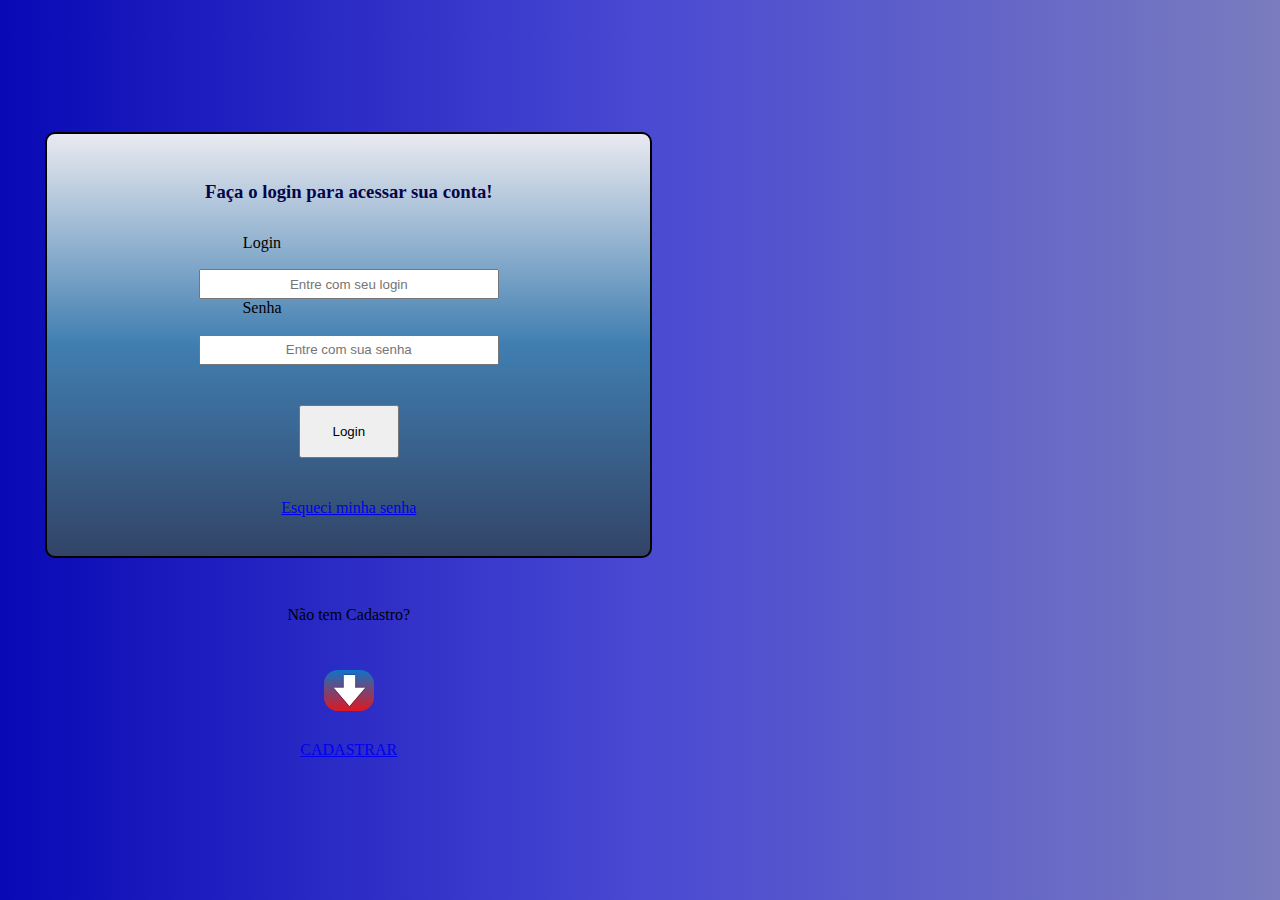
<file: index.html>
<html lang="en">

<head>
    <meta charset="UTF-8">
    <meta http-equiv="X-UA-Compatible" content="IE=edge">
    <meta name="viewport" content="width=device-width, initial-scale=1.0">
    <link href="https://cdn.jsdelivr.net/npm/bootstrap@5.1.3/dist/css/bootstrap.min.css" rel="stylesheet"
        integrity="sha384-1BmE4kWBq78iYhFldvKuhfTAU6auU8tT94WrHftjDbrCEXSU1oBoqyl2QvZ6jIW3" crossorigin="anonymous">
    <script src="https://cdn.jsdelivr.net/npm/bootstrap@5.1.3/dist/js/bootstrap.bundle.min.js"
        integrity="sha384-ka7Sk0Gln4gmtz2MlQnikT1wXgYsOg+OMhuP+IlRH9sENBO0LRn5q+8nbTov4+1p"
        crossorigin="anonymous"></script>
    <link rel="stylesheet" href="style.css">
    <title>Login</title>
</head>

<body>
    <div class="container">
        <div class="card">
            <br>
            <h3>Faça o login para acessar sua conta!</h3>

            <nav class="navbar-dark">
                <label>Login</label>
                <br>
                <input type="text" placeholder="Entre com seu login" class="id" id="login">
                <br>
                <label>Senha</label>
                <br>
                <input type="password" placeholder="Entre com sua senha" class="id" id="senha">
                <br>
                <div class="card-body">

                    <input type="submit" id="button" class="btn btn-primary" value="Login"
                        onclick="logar(); return false">
                    <br><br>
                    <p><a href="#" target="_blank">Esqueci minha senha</a></p>
                </div>

            </nav>
        </div>
        <div class="card-body">
            <P>Não tem Cadastro?</P>
            <img src="seta.png">

            <p><a href="cadastro.html" target="_blank" class="btn btn-danger">CADASTRAR</a></p>
        </div>

    </div>
</body>
<script src="javascript.js"></script>

</html>
</file>
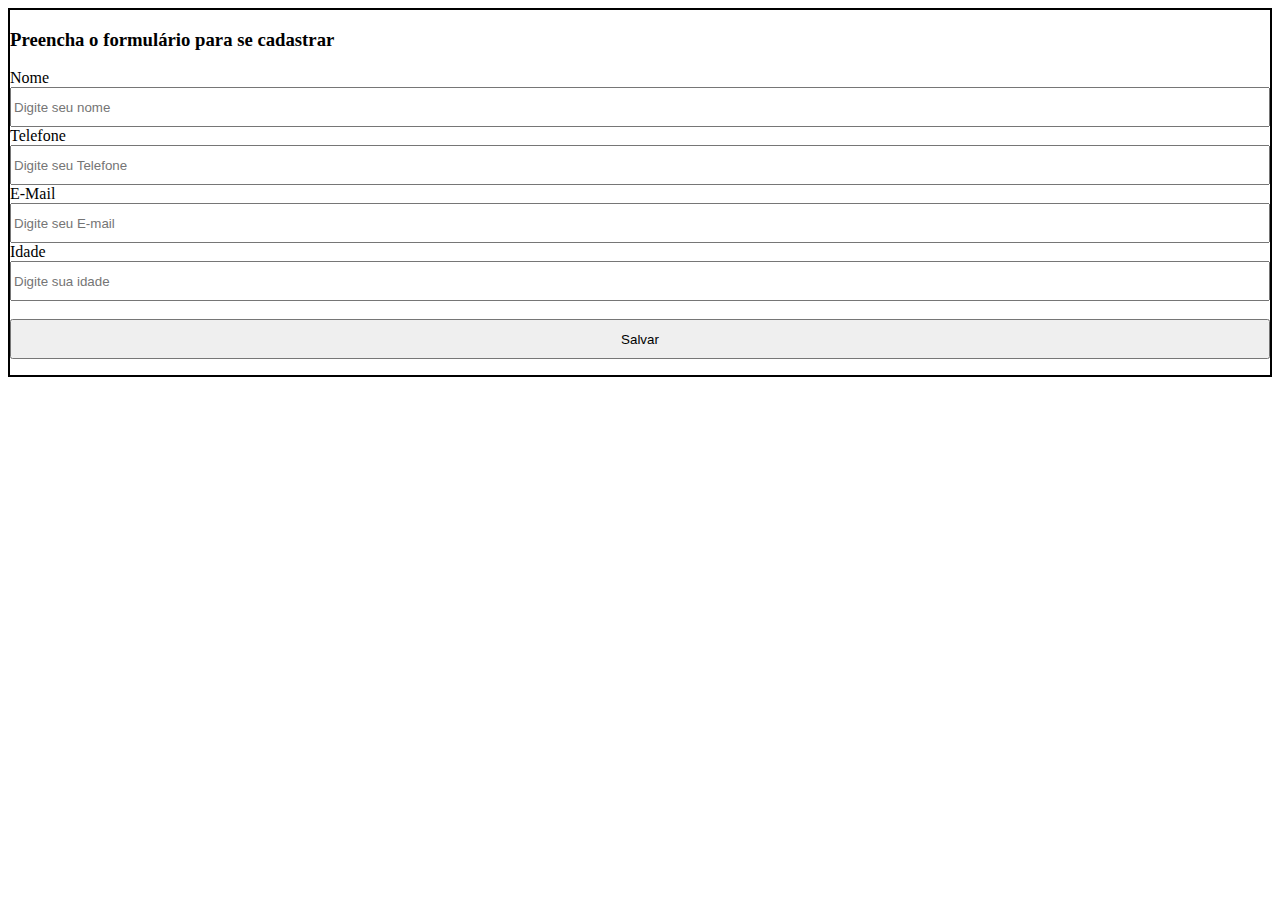
<file: cadastro.html>
<html lang="en">
<head>
    <meta charset="UTF-8">
    <meta http-equiv="X-UA-Compatible" content="IE=edge">
    <meta name="viewport" content="width=device-width, initial-scale=1.0">
    <link href="https://cdn.jsdelivr.net/npm/bootstrap@5.1.3/dist/css/bootstrap.min.css" rel="stylesheet"
           integrity="sha384-1BmE4kWBq78iYhFldvKuhfTAU6auU8tT94WrHftjDbrCEXSU1oBoqyl2QvZ6jIW3" crossorigin="anonymous">
    <script src="https://cdn.jsdelivr.net/npm/bootstrap@5.1.3/dist/js/bootstrap.bundle.min.js"
            integrity="sha384-ka7Sk0Gln4gmtz2MlQnikT1wXgYsOg+OMhuP+IlRH9sENBO0LRn5q+8nbTov4+1p"
             crossorigin="anonymous"></script>
   
             <style> input{ width: 100%; height: 40;}
                        div.card-header{ border: solid 2px;}
             </style>
    
             <title>Cadastro</title>
</head>
<body>
    <div class="card">
            <div class="card-body ">
                <div class="card-header">
                    <h3>Preencha o formulário para se cadastrar</h3>
                    <form class="form-control">
                        <label>Nome</label><br>
                            <input type="text" placeholder="Digite seu nome" id="nome"><br>
                            
                        <label>Telefone</label><br>
                            <input type="tel" placeholder="Digite seu Telefone" id="tel"><br>
                            
                        <label>E-Mail</label><br>
                            <input type="email" placeholder="Digite seu E-mail" id="email"><br>
                            
                        <label>Idade</label><br>
                            <input type="number" placeholder="Digite sua idade" id="idade"><br>
                           <br>
                            <input type="submit" value="Salvar" id="form" class="btn btn-primary">

                    </form>
               </div>
            </div>
    </div>
</body>
</html>
</file>
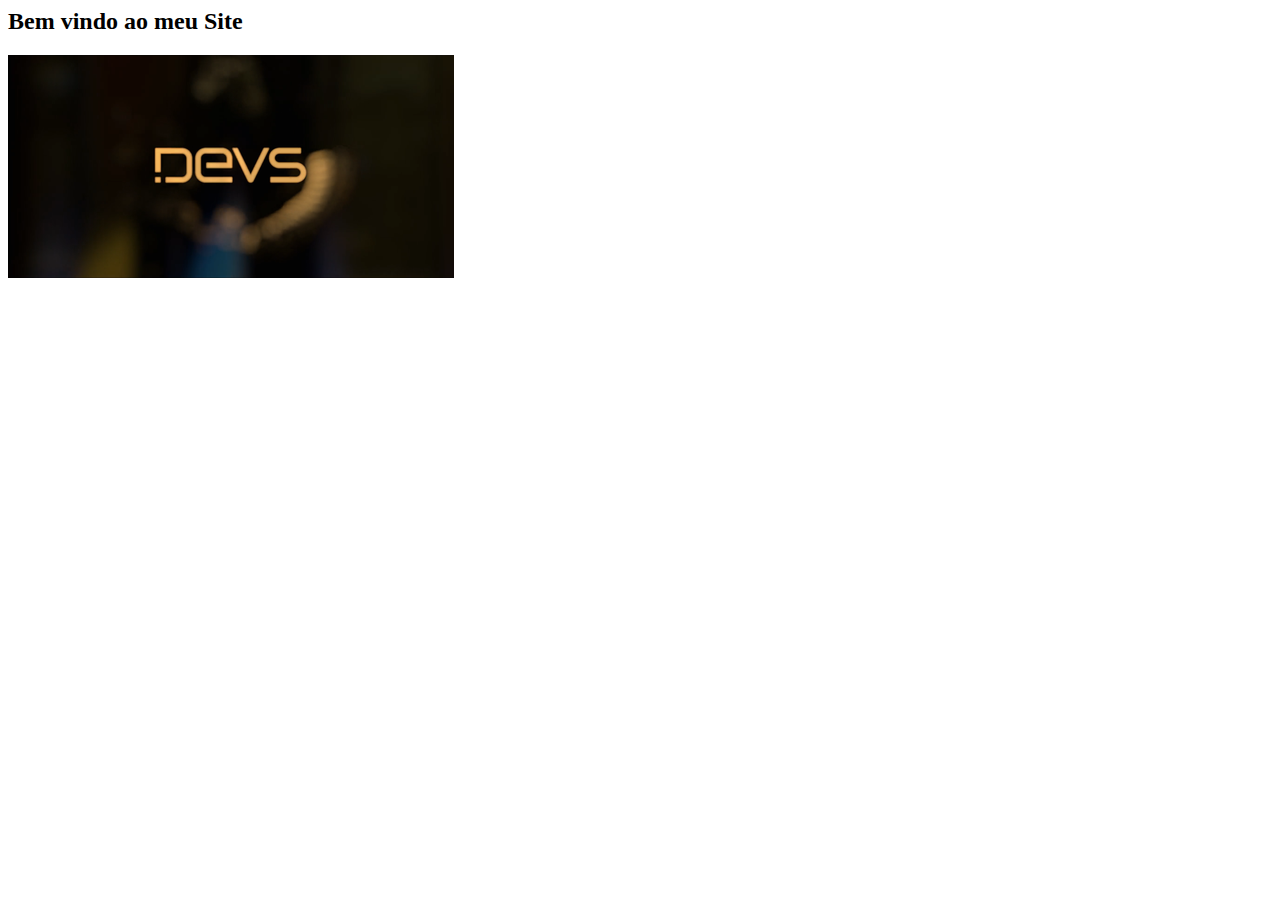
<file: home.html>
<html lang= pt-br">
<head>
    <meta charset="UTF-8">
    <meta http-equiv="X-UA-Compatible" content="IE=edge">
    <meta name="viewport" content="width=device-width, initial-scale=1.0">
    
    <link href="https://cdn.jsdelivr.net/npm/bootstrap@5.1.3/dist/css/bootstrap.min.css" rel="stylesheet"
        integrity="sha384-1BmE4kWBq78iYhFldvKuhfTAU6auU8tT94WrHftjDbrCEXSU1oBoqyl2QvZ6jIW3" crossorigin="anonymous">
    <script src="https://cdn.jsdelivr.net/npm/bootstrap@5.1.3/dist/js/bootstrap.bundle.min.js"
        integrity="sha384-ka7Sk0Gln4gmtz2MlQnikT1wXgYsOg+OMhuP+IlRH9sENBO0LRn5q+8nbTov4+1p"
        crossorigin="anonymous"></script>
    <title>Home</title>
</head>
<body>
    <div class="container"> 
        <div class="card">
            <h2>Bem vindo ao meu Site</h2>
            <img src="devs.png" alt="devs">

        </div>
    </div>
    


</body>
</html>
</file>
<file: style.css>
*{     
    padding: 1%;
    text-align: center;
    margin-top: 3%;
}

body{
    background: linear-gradient(90deg, rgb(9, 9, 182), rgb(73, 73, 211), rgb(122, 124, 190));
    
}

input.id{
    width: 300px;
    height: 30px;
}

label{
    margin-right: 30%;
}

h3{
    color: rgb(6, 6, 73);
}

div.container{
    
    margin-top: auto;
    width: 50%;
    height: 70%;
        
}

.btn#button{
    width: 100px;
    height: 10%;
    
}
div.card{
    border: solid black 2px;
    border-radius: 10px;
    background: linear-gradient(rgb(234, 234, 240), rgb(64, 126, 177), rgb(50, 68, 102)); 
}

img{
    border-radius: 20px;
}
</file>
